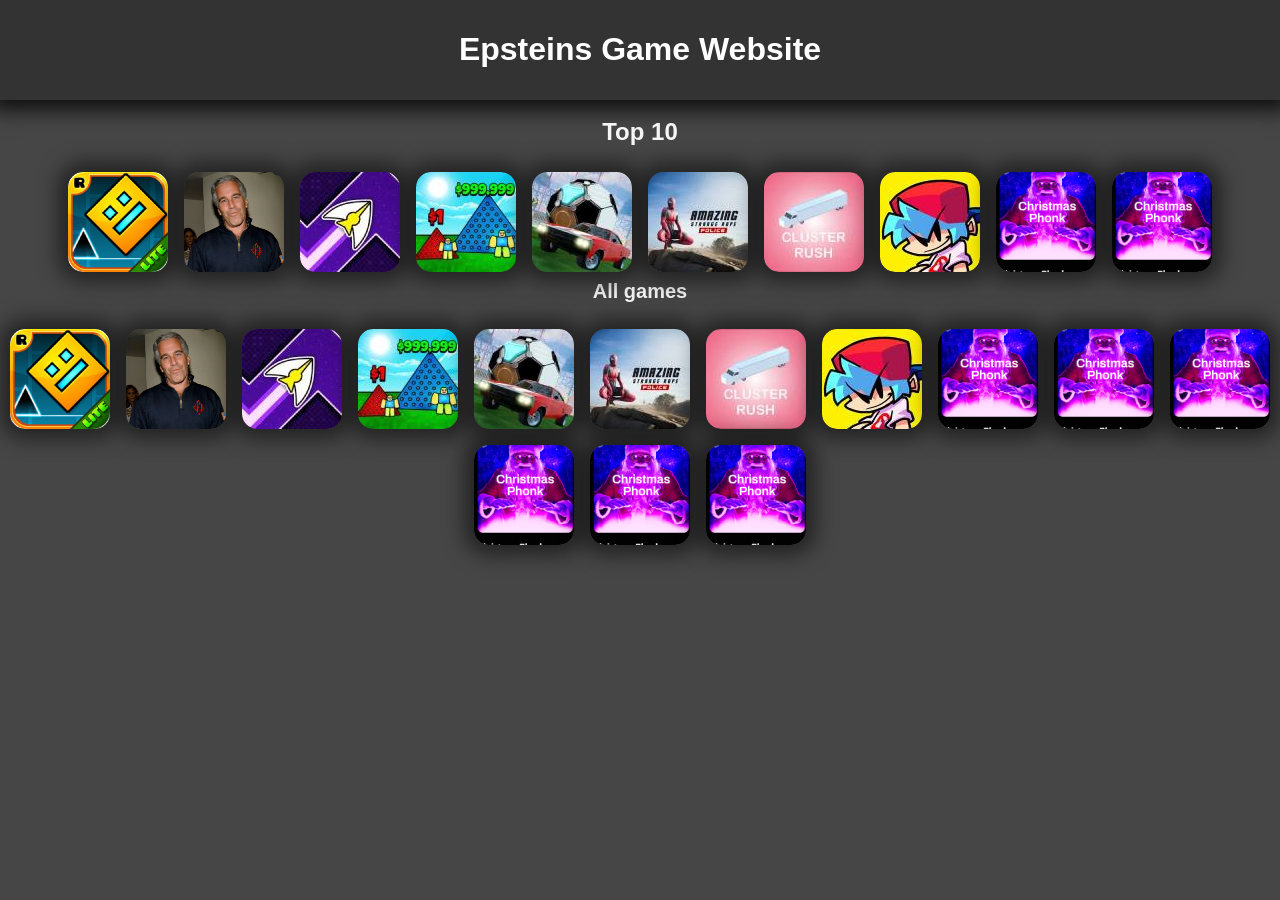
<file: index.html>
<!DOCTYPE html>
<html lang="en">
<head>
    <meta charset="UTF-8">
    <meta name="viewport" content="width=device-width, initial-scale=1.0">
    <title>Epsteins Game Website</title>
    <link rel="stylesheet" href="Styling.css">
</head>
<body>
    <div class="Topshelf"><h1>Epsteins Game Website</h1></div>
    <br>
    <div class="TopNum">Top 10</div>
    <br>
    <!-- put figcaption inside the .Box so :hover can target it -->
     <div class="Boxgrid">
    <a href="ID=1.html" class="Box"><img src="geometry dash lite.jpg" alt="Geometry dash lite" loading="lazy"><figcaption>Geometry dash Lite</figcaption></a>
    <a href="ID=2.html" class="Box"><img src="big jeffy E.jpg" alt="Five nights at Epsteins" loading="lazy"><figcaption>Five nights at Epsteins</figcaption></a>
    <a href="ID=3.html" class="Box"><img src="dad.jpg" alt="Space waves" loading="lazy"><figcaption>Space waves</figcaption></a>
    <a href="ID=4.html" class="Box"><img src="noFilter.jpg" alt="Plinko" loading="lazy"><figcaption> Fake Plinko</figcaption></a>
    <a href="ID=5.html" class="Box"><img src="RSD.jpg" alt="Rocket Soccer Derby" loading="lazy"><figcaption>Rocket Soccer Derby</figcaption></a>
    <a href="ID=6.html" class="Box"><img src="fhg.jpg" alt="amazing rope police" loading="lazy"><figcaption>Amazing Rope Police</figcaption></a>
    <a href="ID=7.html" class="Box"><img src="CR.jpg" alt="Testing" loading="lazy"><figcaption>Cluster Rush</figcaption></a>
    <a href="ID=8.html" class="Box"><img src="fnf.jpg" alt="Friday night Funkin" loading="lazy"><figcaption>Friday night Funkin</figcaption></a>
    <a href="ID=9.html" class="Box"><img src="Test.jpg" alt="Testing" loading="lazy"><figcaption>Testing</figcaption></a>
    <a href="ID=10.html" class="Box"><img src="Test.jpg" alt="Testing" loading="lazy"><figcaption>Testing</figcaption></a>
    </div>
    <div class="All">All games</div>
    <br>
    <div class="Boxgrid">
    <a href="ID=1.html" class="Box"><img src="geometry dash lite.jpg" alt="Geometry dash lite" loading="lazy"><figcaption>Geometry dash Lite</figcaption></a>
    <a href="ID=2.html" class="Box"><img src="big jeffy E.jpg" alt="Five nights at Epsteins" loading="lazy"><figcaption>Five nights at Epsteins</figcaption></a>
    <a href="ID=3.html" class="Box"><img src="dad.jpg" alt="Space waves" loading="lazy"><figcaption>Space waves</figcaption></a>
    <a href="ID=4.html" class="Box"><img src="noFilter.jpg" alt="Plinko" loading="lazy"><figcaption> Fake Plinko</figcaption></a>
    <a href="ID=5.html" class="Box"><img src="RSD.jpg" alt="Rocket Soccer Derby" loading="lazy"><figcaption>Rocket Soccer Derby</figcaption></a>
    <a href="ID=6.html" class="Box"><img src="fhg.jpg" alt="amazing rope police" loading="lazy"><figcaption>Amazing Rope Police</figcaption></a>
    <a href="ID=7.html" class="Box"><img src="CR.jpg" alt="Cluster Rush" loading="lazy"><figcaption>Cluster Rush</figcaption></a>
    <a href="ID=8.html" class="Box"><img src="fnf.jpg" alt="Friday night Funkin" loading="lazy"><figcaption>Friday night Funkin</figcaption></a>
    <a href="ID=9.html" class="Box"><img src="Test.jpg" alt="Testing" loading="lazy"><figcaption>Testing</figcaption></a>
    <a href="ID=10.html" class="Box"><img src="Test.jpg" alt="Testing" loading="lazy"><figcaption>Testing</figcaption></a>
    <a href="ID=7.html" class="Box"><img src="Test.jpg" alt="Testing" loading="lazy"><figcaption>Testing</figcaption></a>
    <a href="ID=8.html" class="Box"><img src="Test.jpg" alt="Testing" loading="lazy"><figcaption>Testing</figcaption></a>
    <a href="ID=9.html" class="Box"><img src="Test.jpg" alt="Testing" loading="lazy"><figcaption>Testing</figcaption></a>
    <a href="ID=10.html" class="Box"><img src="Test.jpg" alt="Testing" loading="lazy"><figcaption>Testing</figcaption></a>
    </div>
</body>
</html>
</file>
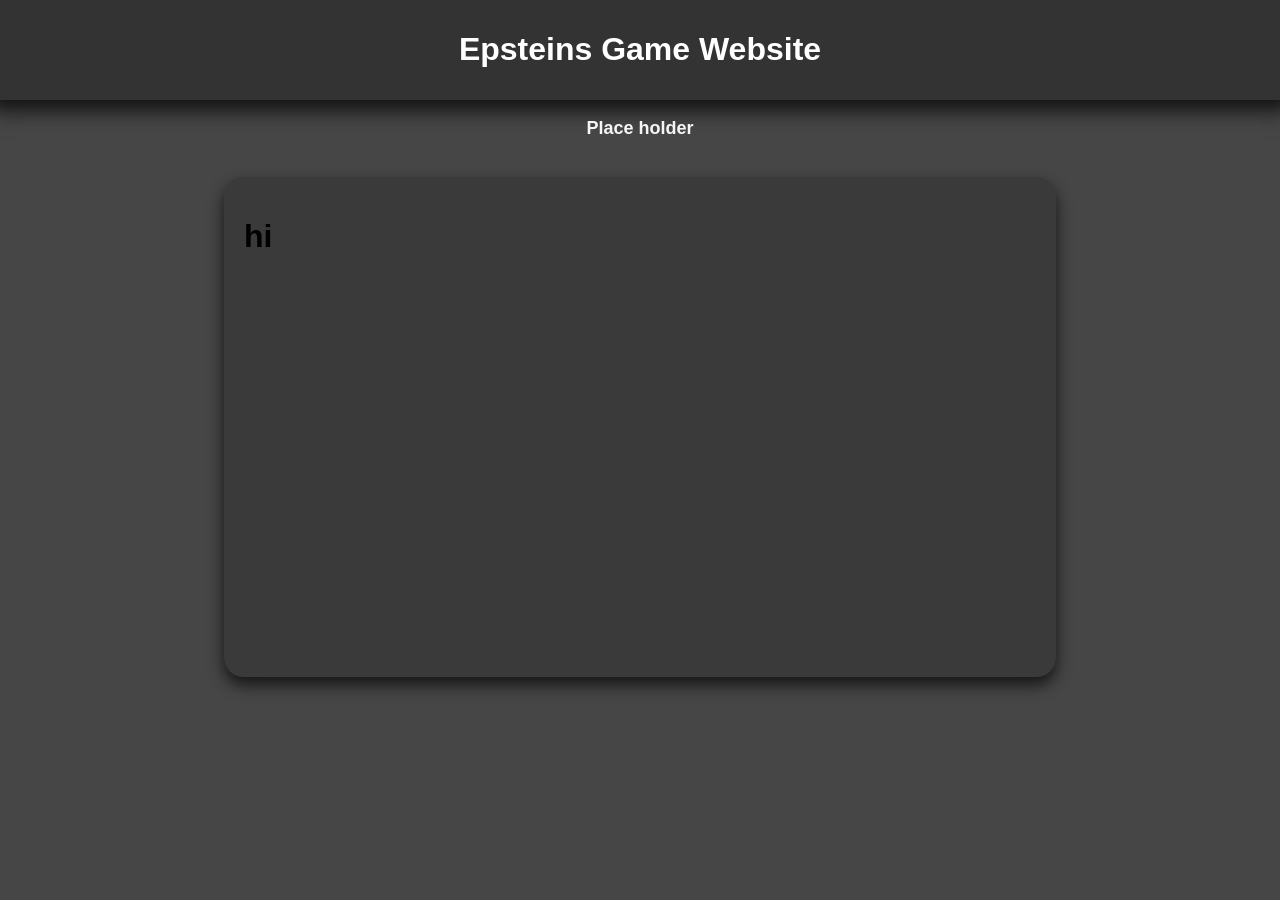
<file: ID=0.html>
<!DOCTYPE html>
<html lang="en">
<head>
    <meta charset="UTF-8">
    <meta name="viewport" content="width=device-width, initial-scale=1.0">
    <title>Place holder</title>
    <link rel="stylesheet" href="Styling.css">
    <body>
        <div class="Topshelf"><h1>Epsteins Game Website</h1></div><br>
        <div class="Gamename">Place holder</div><br>
<div class="gameContainer">


        <div class="thing"><h1>hi</h1></div>
</body>

</html>

<link rel="stylesheet" href="Styling.css">
    </body>
</html>
</file>
<file: Styling.css>
.gameContainer{
  width: 65%;
    height: 500px;
    margin: 20px auto;
    background-color: #3a3a3a;
    position: relative;
    overflow: hidden;
    border-radius: 20px;
    box-shadow: 0 8px 16px rgba(0, 0, 0, 0.7);
}
@media (max-width: 768px) {
    .gameContainer {
        width: 45%;
        height: 400px;
    }
}
.Topshelf {
    background-color: #333;
    color: white;
    padding: 10px;
    text-align: center;
    box-shadow: 0px 0px 20px 10px rgba(0, 0, 0, 0.8);
}
.TopNum {
    font-size: 24px;
    font-weight: bold;
    text-align: center;
    color: rgb(245, 245, 245);
}

.All {
    font-size: 20px;
    font-weight: bold;
    text-align: center;
    color: rgb(245, 245, 245);
}
.Gamename {
    font-size: 18px;
    font-weight: bold;
    text-align: center;
    color: rgb(245, 245, 245);
}
body {
    font-family: Arial, sans-serif;
    margin: 0;
    padding: 0;
    background-color: #464646;
    z-index: 2;
}
.Boxgrid {
    display: flex;
    flex-wrap: wrap;
    justify-content: center;
}
.Box {
    box-shadow: 0px 0px 20px 10px rgba(0, 0, 0, 0.5);
    color: rgb(255, 255, 255);
    margin: 8px;
    /* fixed 100x100 boxes */
    width: 100px;
    height: 100px;
    box-sizing: border-box;
    overflow: hidden;
    position: relative;
    border-radius: 15px;
    display: inline-block;
    vertical-align: top;
    transform-origin: center center;
    transform: scale(1) translate(0px, 0px);
    transition: transform 0.3s ease;
}
img {
    overflow: hidden;
    border-radius: 15px;
    display: block;

}
.Box img {
    object-fit: cover;
    z-index: 1;
    width: 100%;
    height: 100%;
    /* image itself won't be transformed separately; container scales it */
    transform: none;
    transition: box-shadow 0.3s ease;
}

/* responsive: 2 columns on small screens */
@media (max-width: 420px) {
    .Box { width: calc(50% - 16px); }
}

/* single column on very small screens */
@media (max-width: 420px) {
    .Box { width: calc(100% - 16px); }
}
/* bottom gradient overlay placed under the caption but above the image */
.Box::before{
    content: "";
    position: absolute;
    left: 0;
    right: 0;
    bottom: 0;
    height: 45%;
    background: linear-gradient(to top, rgba(0, 0, 0, 0.9), transparent);
    border-radius: 15px;
    z-index: 5; /* under caption (10) but above image (1) */
    opacity: 0;
    pointer-events: none;
    /* pseudo-element will follow the container transform so no separate transform needed */
    transition: opacity 0.3s ease;
}
.Box figcaption{
    font-size: 14px;
    position: absolute;
    bottom: 0;
    left: 0;
    width: 100%;
    /* keep the caption background transparent - gradient is provided by the pseudo-element */
    background-color: transparent;
    color: white;
    text-align: center;
    z-index: 10;
    padding: 10px 0;
    opacity: 0;
    border-radius: 15px;
    /* caption will follow the container transform */
    transition: opacity 0.3s ease;
}
/* on hover, scale/translate the image, gradient, and caption together */
.Box:hover {
    /* scale the entire box so image, gradient and caption scale together */
    transform: scale(1.1) translate(0px, -5px);
    box-shadow: 0px 0px 20px 10px rgba(0, 0, 0, 0.9);
}

.Box:hover img {
    /* keep box-shadow on the image only */
    box-shadow: 0px 0px 20px 10px rgba(0, 0, 0, 0.9);
}
.Box:hover::before {
    opacity: 1;
}

.Box:hover figcaption {
    opacity: 1;
}
.Box:hover{
  box-shadow: 0 0px 30px 5px #000000;
}
.thing{
    padding: 20px;
}
</file>
